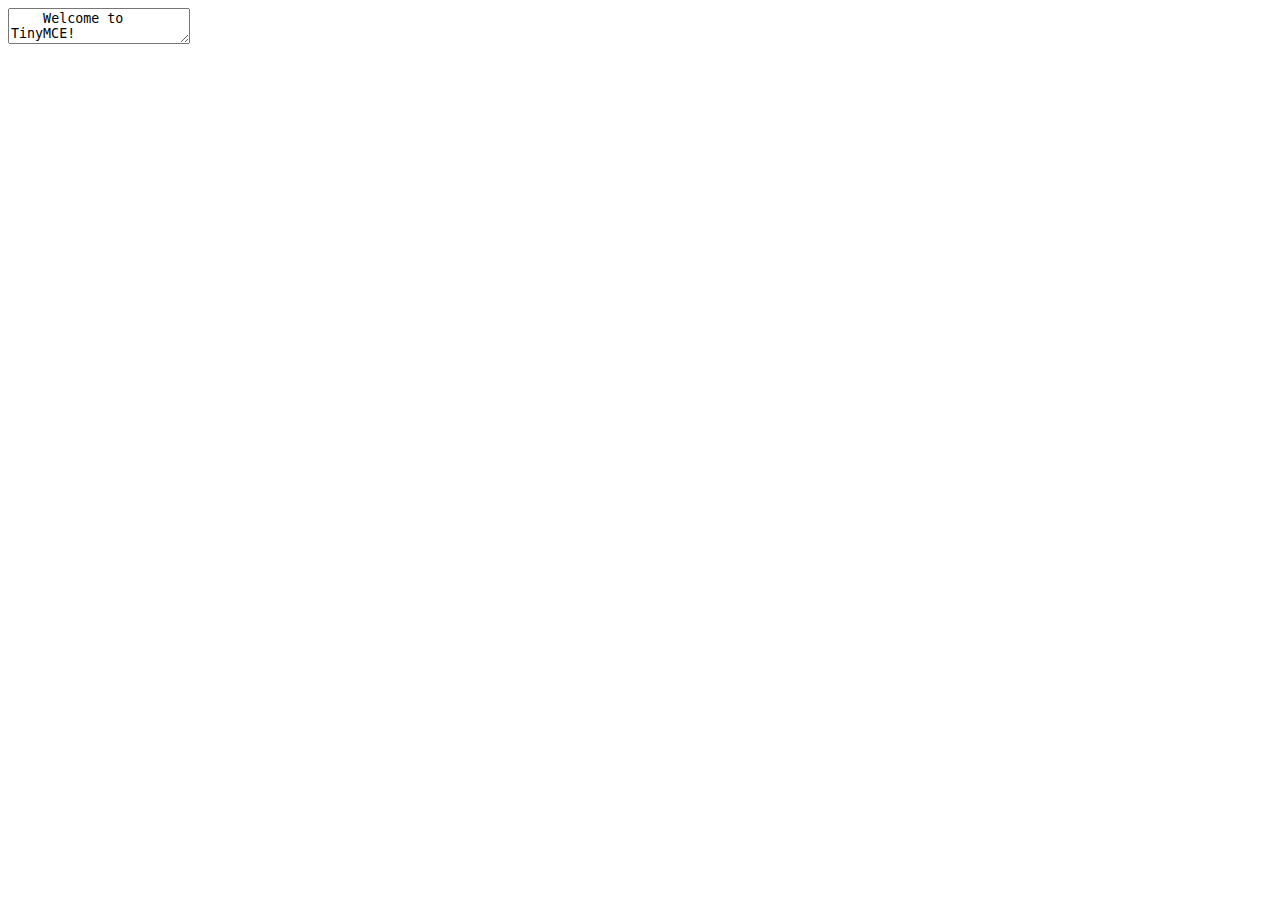
<file: hi.html>
<!DOCTYPE html>
<html>
<head>
  <script
    src="https://code.jquery.com/jquery-3.6.0.min.js"
    integrity="sha256-/xUj+3OJU5yExlq6GSYGSHk7tPXikynS7ogEvDej/m4="
    crossorigin="anonymous"></script>
  <script src="https://cdn.tiny.cloud/1/1erycp38106a8jrbh18mlirjcdeqwoktl4mcen1o1gbce2sq/tinymce/5/tinymce.min.js" referrerpolicy="origin"></script>
</head>
<body>
  <textarea id="sample">
    Welcome to TinyMCE!
  </textarea>

  <div id="output"></div>
  <script>
    $(function() {
      $(document).on('textarea', '#sample', function(e) {
          $('#output').text($('#sample').val());
      });
  });

    tinymce.init({
      selector: 'textarea',
      plugins: 'a11ychecker advcode casechange export formatpainter linkchecker autolink lists checklist media mediaembed pageembed permanentpen powerpaste table advtable tinycomments tinymcespellchecker',
      toolbar: 'a11ycheck addcomment showcomments casechange checklist code export formatpainter pageembed permanentpen table',
      toolbar_mode: 'floating',
      tinycomments_mode: 'embedded',
      tinycomments_author: 'Author name',
   });
  </script>
</body>
</html>
</file>
